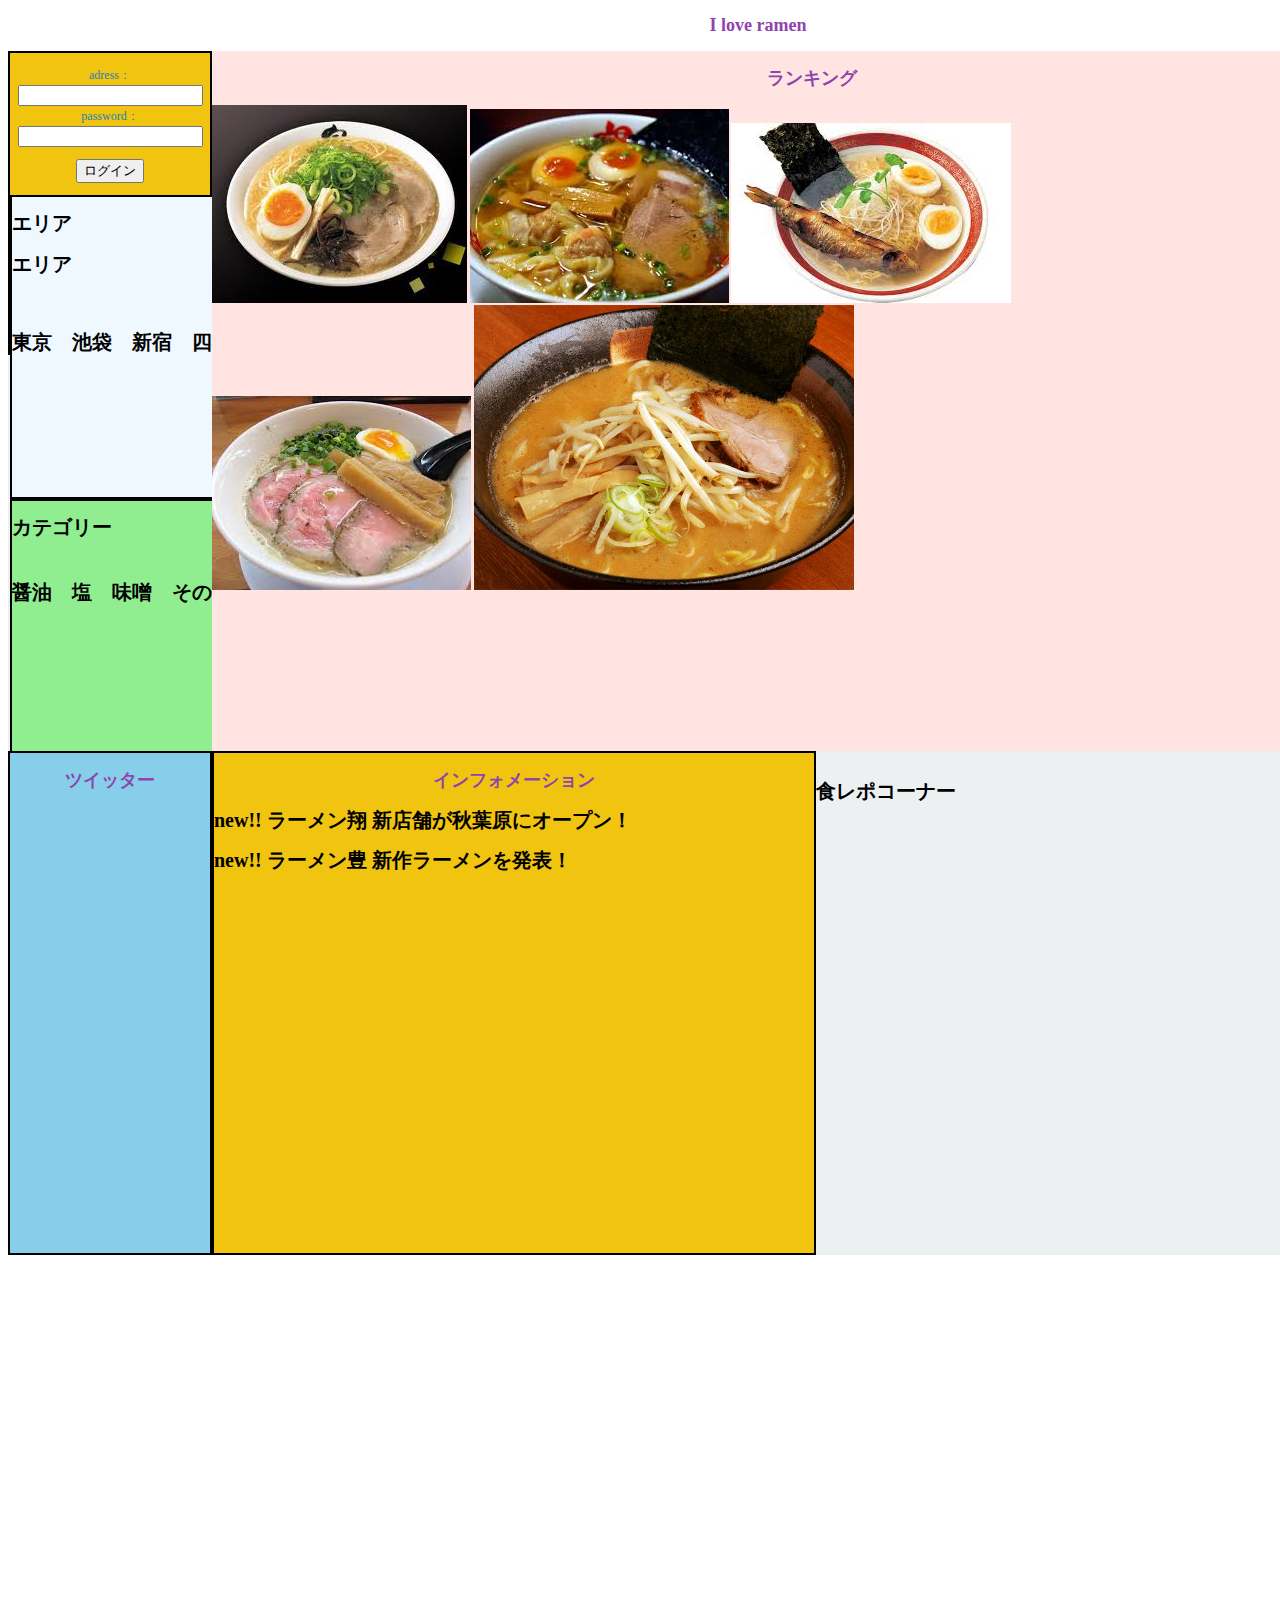
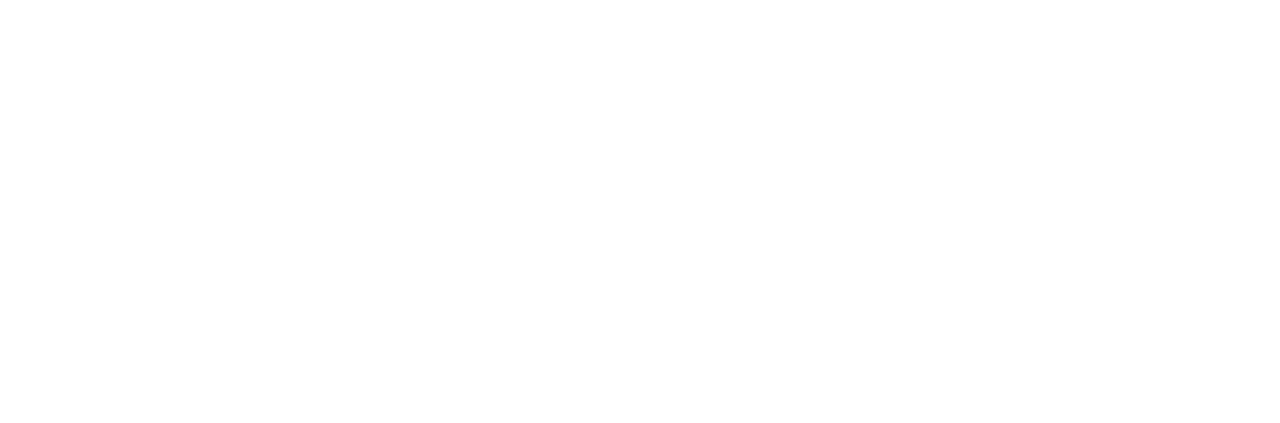
<file: nov25/index.html>
<!DOCTYPE html>
<html lang="ja">
<head>
	<!-- divで区切ってページを作っていく -->

	<meta charset="UTF-8">
	<title>I love らーめん</title>
	<Link rel="stylesheet" href="css/style.css">
	<!-- <Link rel="stylesheet" type="" href="css/style.css"> -->
</head>

<body>
	<div class="wrapper">
<!-- ヘッダーの部分 -->
		<div class="header">
			<h2>I love ramen</h2>
<!-- コンテンツの部分 -->
			<div class="contents">
				<div class="rows">
					<!-- コンテンツの中のレフトボックス -->
					<div class="left_box">
					<form action="cgi-bin/abc.cgi" method="post">
						<p>
						adress：<input type="text" name="namae">
						</br>
						password：<input type="text" name="namae">
						</p>
						<p>
						<input type="submit" value="ログイン"> </br>
						</p>
						
						<div class="area">
						<h1>エリア</h1>
						<h1>エリア</h1></br>　
						<h1>東京　池袋　新宿　四谷　大塚</h1></br>
						</div>

						<div class="category">
						<h1>カテゴリー</h1></br>
						<h1>醤油　塩　味噌　その他</h1>
						</div>

					</form>
					
					</div>

		 			<!-- コンテンツの中のライトボックス -->
		 			<div class="right_box">
						<h2>ランキング</h2>
						<img src="./ra1.jpeg" alt="">
						<img src="./ra2.jpeg" alt="">
						<img src="./ra3.jpeg" alt="">
					</br>
					<!-- 						<img src="./ra5.jpg" alt=""> -->
						<img src="./ra6.jpeg" alt="">
						<img src="./ra7.jpg" alt="">
						<!-- <img src="./ra4.jpg" alt=""> -->
					</div>

				</div>
			
				<div class="rows">
					<div class="left_box1">
					<h2>ツイッター</h2>
					</div>
					<div class="left_box2">
						<h2>インフォメーション</h2>
						<h1>new!!  ラーメン翔   新店舗が秋葉原にオープン！</h1>
						<h1>new!!  ラーメン豊   新作ラーメンを発表！</h1>
					</div>
					<div class="right_box1">
					　　 <h1>食レポコーナー</h1>
						<iframe width="200" height="200" src="//www.youtube.com/embed/qtOERNId8gw" frameborder="0" allowfullscreen></iframe>
					
					</div>


				</div>
			</div>	
		</div><!-- <div class="header"> -->
				
<!--フッターの部分-->
		<div class="footer"></div>
			<!-- <div class="left_box">	
				<iframe width="200" height="200" src="//www.youtube.com/embed/qtOERNId8gw" frameborder="0" allowfullscreen></iframe>
					
					</div> -->
	
	<!-- <img src="ISID.jpeg" alt=""> -->

</body>
</html>
</file>
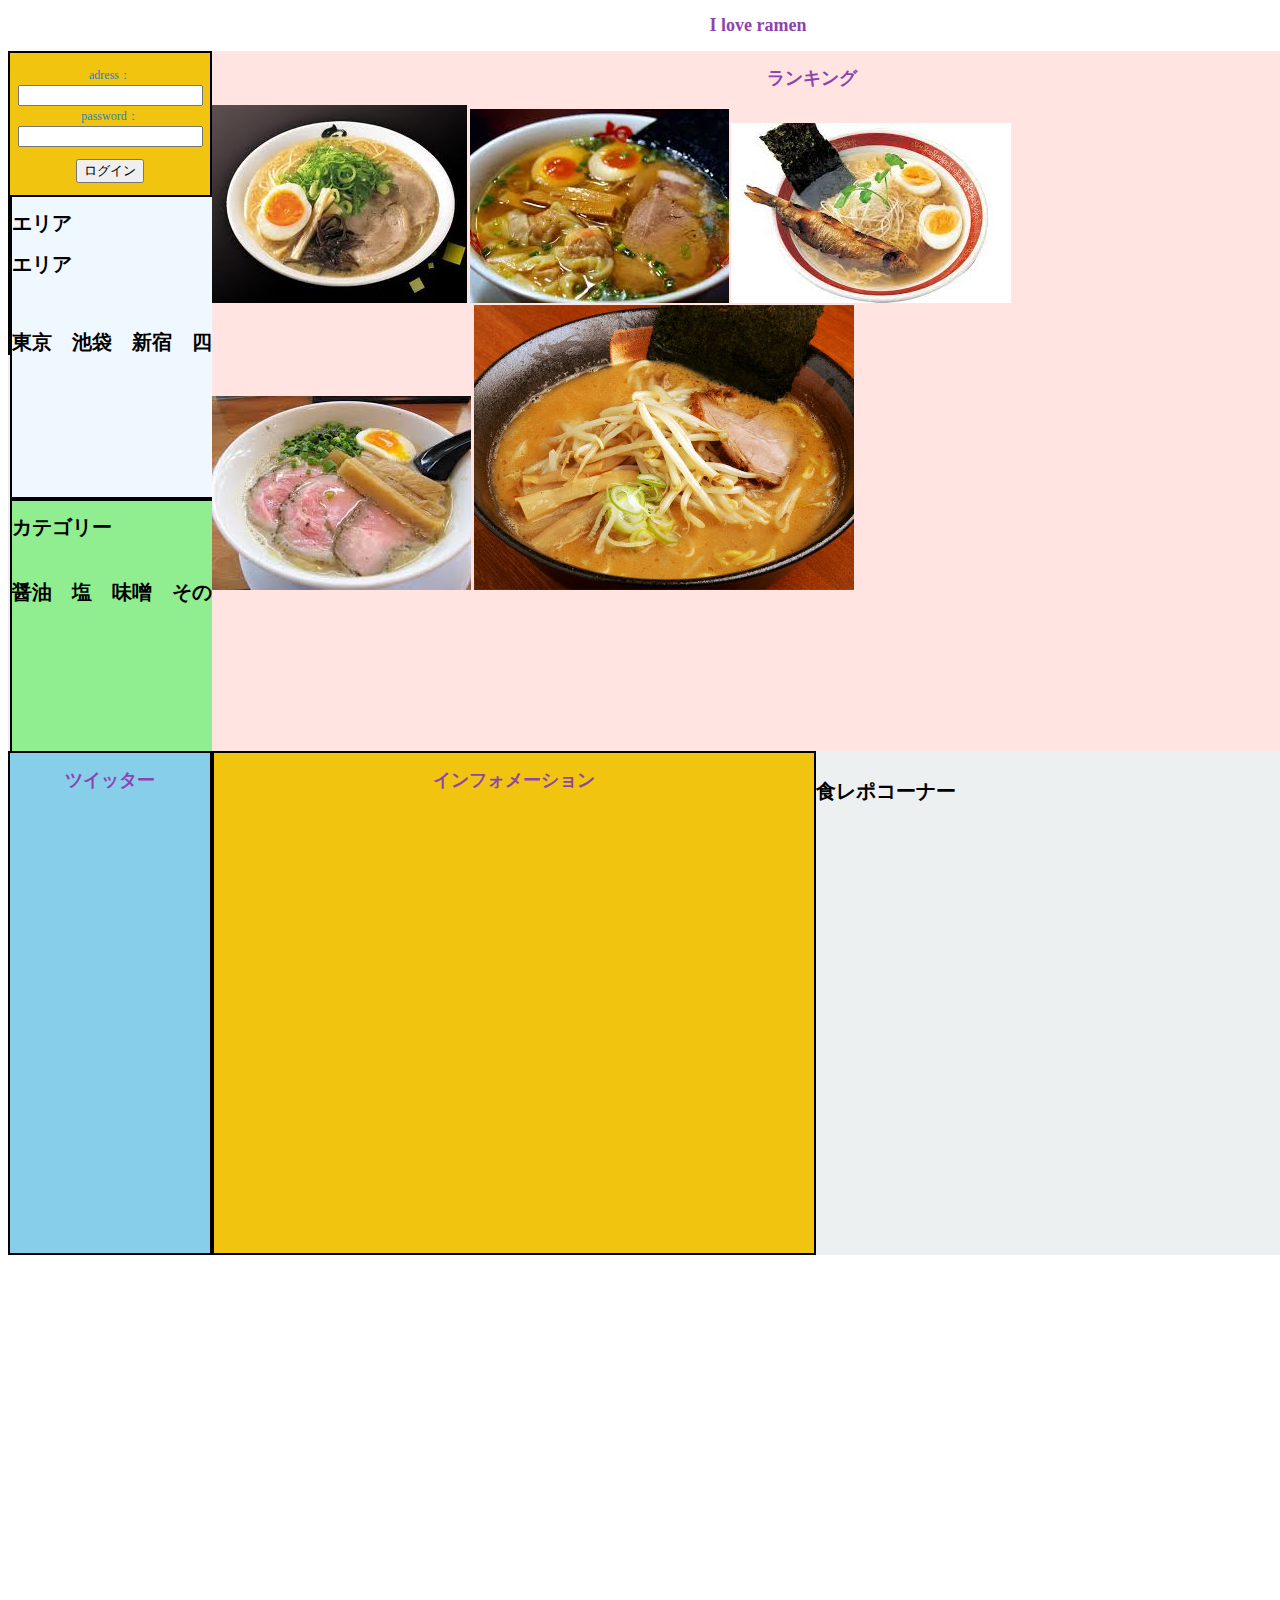
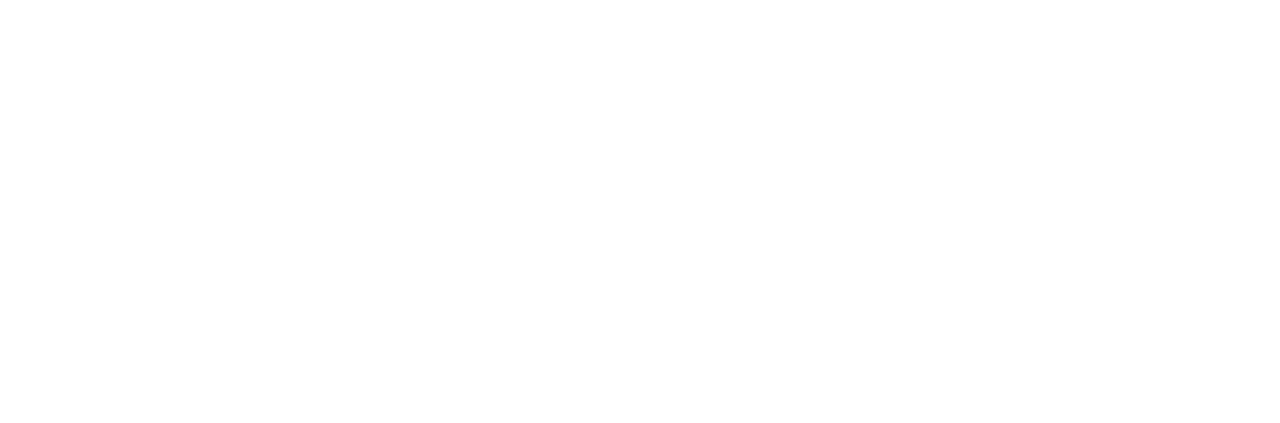
<file: nov25/shops.html>
<!DOCTYPE html>
<html lang="ja">
<head>
	<!-- divで区切ってページを作っていく -->

	<meta charset="UTF-8">
	<title>I love らーめん</title>
	<Link rel="stylesheet" href="css/style.css">
	<!-- <Link rel="stylesheet" type="" href="css/style.css"> -->
</head>

<body>
	<div class="wrapper">
<!-- ヘッダーの部分 -->
		<div class="header">
			<h2>I love ramen</h2>
<!-- コンテンツの部分 -->
			<div class="contents">
				<div class="rows">
					<!-- コンテンツの中のレフトボックス -->
					<div class="left_box">
					<form action="cgi-bin/abc.cgi" method="post">
						<p>
						adress：<input type="text" name="namae">
						</br>
						password：<input type="text" name="namae">
						</p>
						<p>
						<input type="submit" value="ログイン"> </br>
						</p>
						
						<div class="area">
						<h1>エリア</h1>
						<h1>エリア</h1></br>　
						<h1>東京　池袋　新宿　四谷　大塚</h1></br>
						</div>

						<div class="category">
						<h1>カテゴリー</h1></br>
						<h1>醤油　塩　味噌　その他</h1>
						</div>

					</form>
					
					</div>

		 			<!-- コンテンツの中のライトボックス -->
		 			<div class="right_box">
						<h2>ランキング</h2>
						<img src="./ra1.jpeg" alt="">
						<img src="./ra2.jpeg" alt="">
						<img src="./ra3.jpeg" alt="">
					</br>
					<!-- 						<img src="./ra5.jpg" alt=""> -->
						<img src="./ra6.jpeg" alt="">
						<img src="./ra7.jpg" alt="">
						<!-- <img src="./ra4.jpg" alt=""> -->
					</div>

				</div>
			
				<div class="rows">
					<div class="left_box1">
					<h2>ツイッター</h2>
					</div>
					<div class="left_box2">
						<h2>インフォメーション</h2>
				
					</div>
					<div class="right_box1">
					　　 <h1>食レポコーナー</h1>
						<iframe width="200" height="200" src="//www.youtube.com/embed/qtOERNId8gw" frameborder="0" allowfullscreen></iframe>
					
					</div>


				</div>
			</div>	
		</div><!-- <div class="header"> -->
				
<!--フッターの部分-->
		<div class="footer"></div>
			<!-- <div class="left_box">	
				<iframe width="200" height="200" src="//www.youtube.com/embed/qtOERNId8gw" frameborder="0" allowfullscreen></iframe>
					
					</div> -->
	
	<!-- <img src="ISID.jpeg" alt=""> -->

</body>
</html>
</file>
<file: nov25/css/style.css>
@charset "utf-8";

html {
	font-size: 62.5%;
}
/*
wapperの処理
*/
.wrapper {
	/*幅*/
	width: 1500px;
	height: 2000px;
	background: #
	/*マージン*/
	margin: 0 auto;
}


h2 {
	text-align: center;
	color: #8e44ad;
	font-size: 1.8rem;

}

.header p {
	text-align: center;
	color: #2980b9;
	font-family: "ヒラギノ明朝 ProN W3", "Hiragino Mincho ProN",selif;
	font-size: 1.2rem;
	line-height: 20px;
}

/*
contents
*/

.contents {
	background: #ecf0f1;
	overflow: hidden;
}
/*ログイン*/
.contents .left_box {
	width: 200px;
	height: 300px;
	background-color: #f1c40f;
	border: solid #000000 2px;
	float: left;
	margin: 10 100px 0 0;
}

.contents .left_box h2 {
	padding: 100px;
}

/*エリア*/
.contents .area {
	clear:left;
	width: 300px;
	height: 300px;
	background-color: #f0f8ff;
	border: solid #000000 2px;
	float: left;
	margin: 10 100px 0 0;
}


/*カテゴリー*/
.contents .category {
	clear:left;
	width: 300px;
	height: 300px;
	background-color: #90ee90;
	border: solid #000000 2px;
	float: left;
	margin: 10 100px 0 0;
}

.contents .left_box h2 {
	padding: 100px;
}

/*ラーメン*/
.contents .right_box {
	width: 1200px;
	height: 700px;
	background-color: #ffe4e1;
	float: left;
	/*margin: 0 100px 0 0;
	padding: 100px;*/*/
}

.contents .right_box h2 {
	
}

/*動画*/
.contents .right_box1 {
	width: 500px;
	height: 500px;
	background-color: ##800080;
	float: left;
	/*margin: 0 100px 0 0;
	padding: 100px;*/*/
}




/*.footer {
	background: #ecf0f1;
	overflow: hidden;
}


.footer .left_box1 {
	clear:left;
	width: 200px;
	height: 400px;
	background-color: #f1c40f;
	border: solid #000000 2px;
	float: left;
	margin: 10 100px 0 0;
}*/

/*ツイッター*/
.contents .rows .left_box1 {
	clear:left;
	width: 200px;
	height: 500px;
	background-color: #87ceeb;
	border: solid #000000 2px;
	float: left;
	margin: 10 100px 0 0;
}

/*インフォメーション*/
.contents .rows .left_box2 {
	width: 600px;
	height: 500px;
	background-color: #f1c40f;
	border: solid #000000 2px;
	float: left;
	margin: 10 100px 0 0;
}
</file>
